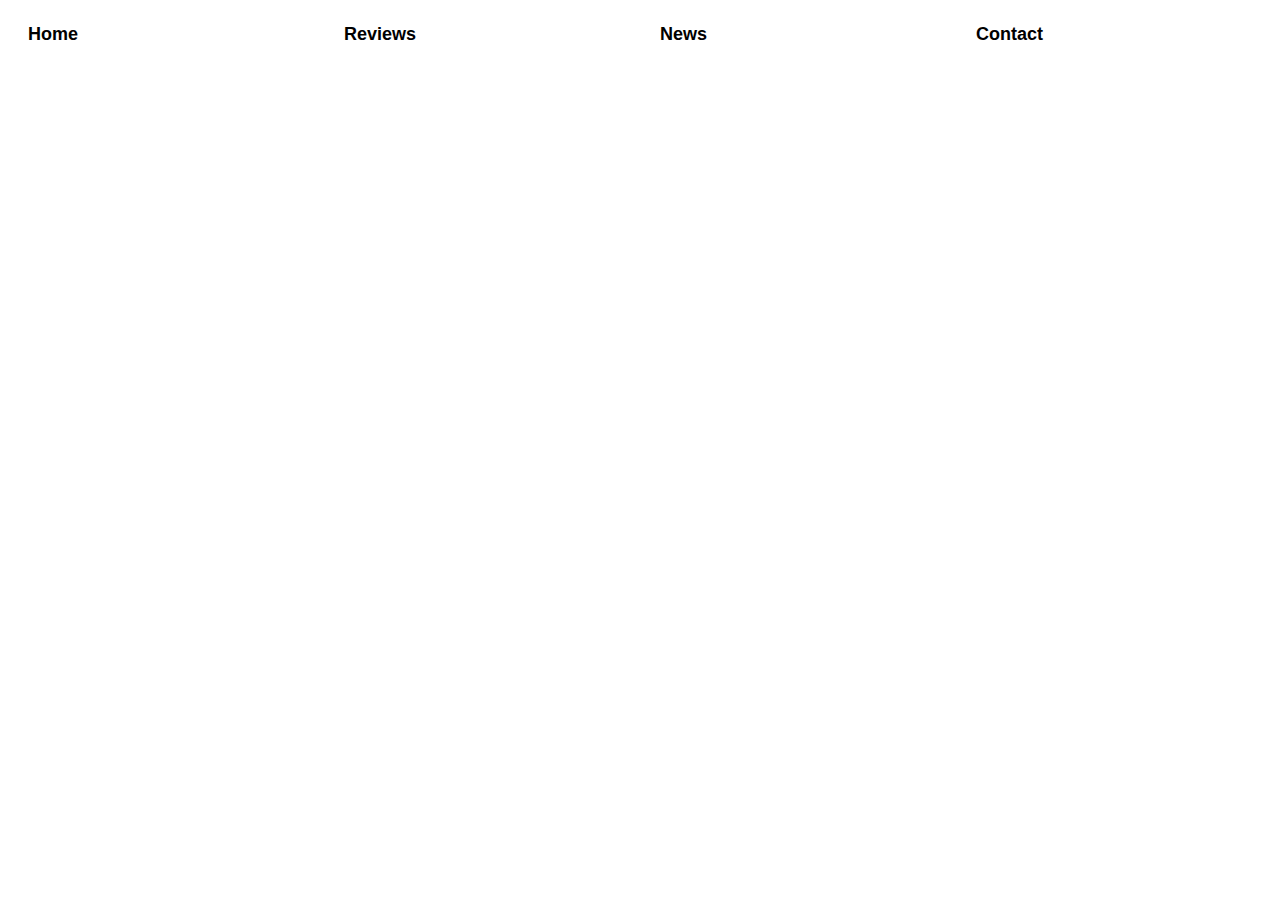
<file: navv.html>
<!DOCTYPE html>
<html lang="en">
<head>
    <meta charset="UTF-8">
    <meta name="viewport" content="width=device-width, initial-scale=1.0">
    <link rel="stylesheet" href="https://cdnjs.cloudflare.com/ajax/libs/font-awesome/6.0.0-beta3/css/all.min.css">
    <style>
.nav-links {
    width: 100%;
    display: flex;
    justify-content: space-between;
    list-style-type: none;
    margin:0;
    padding: 0;
}

.nav-links a {
    width: 100%;
    display: flex;
    color: rgb(0, 0, 0);
    text-align: center;
    padding: 16px 20px;
    text-decoration: none;
    font-family: Arial, sans-serif;
    font-size: large;
    font-weight: bold;
    transition: background-color 0.3s ease, color 0.3s ease;
}

.nav-icon {
    width: 24px; /* Adjust the icon size */
    height: 24px; /* Adjust the icon size */
    margin-right: 8px; /* Space between icon and text */
}

.nav-links a:hover {
    background-color: #cab6b6;
    color: #ffffff;
    border-radius: 4px;
}

.nav-links a.active {
    background-color: #4CAF50;
    color: white;
    border-radius: 4px;
}

/* Responsive styles for screens smaller than 400px */
@media screen and (max-width: 470px) {
    .nav-links {
        justify-content: space-between; /* Distribute links evenly */
        padding: 0 10px;
    }

    .nav-links a {
    display: flex;
    align-items: center;
    color: rgb(0, 0, 0);
    text-align: center;
    padding: 6px 10px;
    text-decoration: none;
    font-family: Arial, sans-serif;
    font-size: medium;
    font-weight: bold;
    transition: background-color 0.3s ease, color 0.3s ease;
}


    .nav-icon {
        width: 13px; /* Slightly smaller icon size */
        height: 13px;
    }
}

/* Responsive styles for screens smaller than 300px */
@media screen and (max-width: 350px) {
    .nav-links {
        flex-wrap: wrap; /* Allow wrapping to a new line if necessary */
        justify-content: center;
    }

    .nav-links a {
        flex: 1 1 45%; /* Each link takes up about 45% of the width */
        padding: 4px 3px;
        font-size: 14px; /* Smaller font size */
    }

    .nav-icon {
        width: 8px; /* Smaller icon size */
        height: 8px;
    }
}

    </style>
</head>
<body>
    <div class="nav-links">
        <a href="https://www.2dayphones.com" class="home">
            Home
        </a>
        <a href="..\..\..\..\reviews/reviews.html" class="reviews">
            Reviews
        </a>
        <a href="..\..\..\..\news/newsportal.html" class="news">
            News
        </a>
        <a href="..\..\..\..\..\&/contact.html" class="about">
            Contact
        </a>
    </div>
</body>
</html>
</file>
